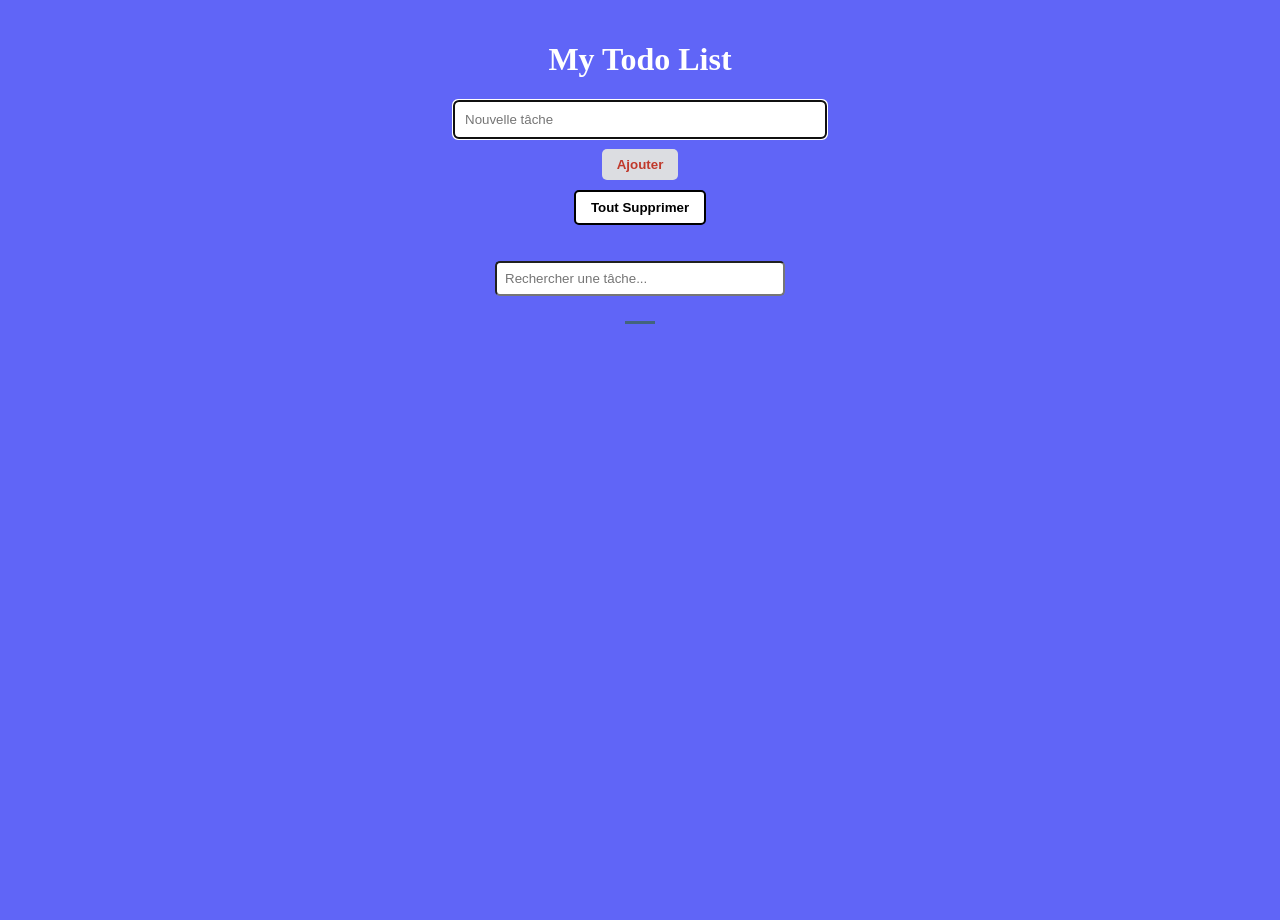
<file: index.html>
<!DOCTYPE html>
<html lang="en">

<head>
    <meta charset="UTF-8">
    <meta name="viewport" content="width=device-width, initial-scale=1.0">
    <link rel="stylesheet" href="style_todoL.css">
    <title>Todo list pack version</title>
</head>

<body>
    <h1>My Todo List</h1>
    <input id="input_task" placeholder="Nouvelle tâche" autofocus>
    <button id="Btn_add">Ajouter</button>  
    <button id="btnclearAll">Tout Supprimer</button>   <br><br>  
    
    <!-- Barre de recherche -->
    <div class="search">
        <input type="text" id="Input_rech" placeholder="Rechercher une tâche...">
    </div>
    
        <ul id="taskList"></ul>
        <h2 id="noview" style="display:none">
            Aucune tâche trouvée ! désolé.
        </h2>
    <script src="script.js"></script>
</body>
</html>
</file>
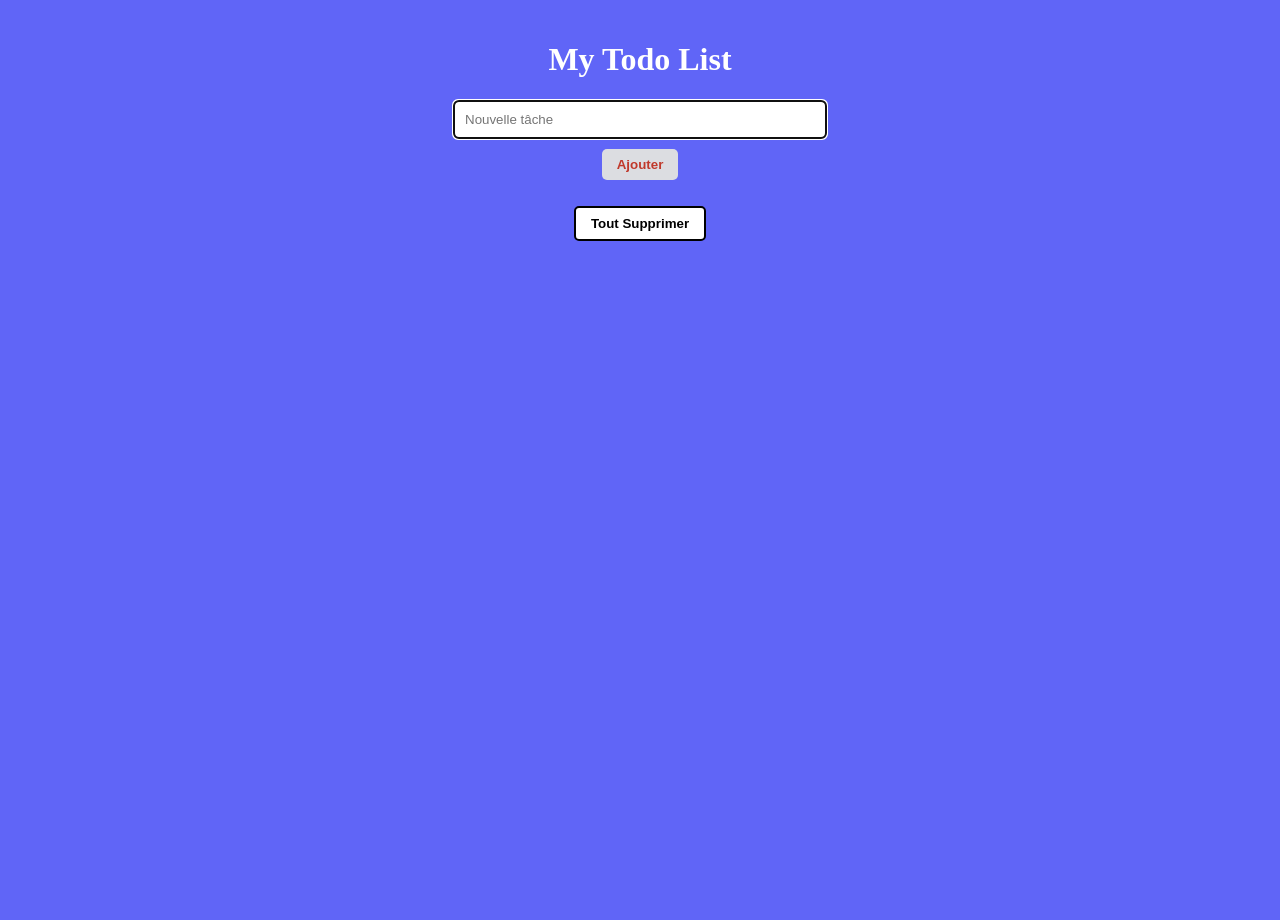
<file: index .html>
<!DOCTYPE html>
<html lang="en">

<head>
    <meta charset="UTF-8">
    <meta name="viewport" content="width=device-width, initial-scale=1.0">
    <link rel="stylesheet" href="style_todoL.css">
    <title>Todo list</title>
</head>

<body>
    <h1>My Todo List</h1>
    <input id="input_task" placeholder="Nouvelle tâche" autofocus>
    <button id="Btn_add">Ajouter</button>  

    <div id="controls">
        <p id="compter"></p>
        
        <div id="filters">
            <!-- <button id="all">Toutes</button>
            <button id="active">Actives</button>
            <button id="completed">Terminées</button> -->
        </div>  
        <button id="btnclearAll">Tout Supprimer</button>   <br><br>  
    </div> 
    
        <ol id="taskList"></ol>
    <script src="script.js"></script>
</body>
</html>
</file>
<file: style_todoL.css>
body {
    background-color: #6065f7;  
    color: white; 
    display: flex;
    flex-direction: column;
    align-items: center;
    margin: 0;
    height: 100vh;  
    /* Empêche la page entière de défiler */
    overflow: hidden; 
    padding-top: 20px;
}
 
/*space de saisie*/
#input_task {
    padding: 10px;
    width: 350px;
    border-radius: 5px; 
    margin-bottom: 10px;
} 

#Input_rech {
    padding: 8px;
    width: 270px;
    border-radius: 5px; 
    margin-bottom: 5px;
    outline: none;
}

/* Ajout & Supprimer Tout */
button {
    padding: 8px 15px;
    border-radius: 5px;
    border: none;
    cursor: pointer;
    font-weight: bold;
}

#noview{
    /* display: none;  */
    text-align: center; 
    color: rgb(75, 0, 0);
    font-weight:800;
    background-color: beige;
    width: 25%;
    border-radius: 7px;
}

#Btn_add {
    background-color: #dcdde1;
    color: #c0392b;
    margin-bottom: 10px;
}

#btnclearAll {
    background-color: #ffffff;
    color: #000000;
    border: 2px solid black;
}

/* Zonde de défilement */
ul#taskList {
    max-width: 450px;
    margin-top: 20px;
    padding: 15px;
/* Liste 60% hauteur écran */
    max-height: 60vh;  
/* Activation le scroll vertical */
    overflow-y: auto;     
    
    border-top: 3px solid rgba(38, 100, 2, 0.5); 
    list-style: none;     /* Enlève les chiffres par défaut */
}

/*Style en arrière plan liste de tâches */
li {
    background-color: rgba(203, 245, 239, 0.2);
    margin-bottom: 10px;
    padding: 10px;
    border-radius: 8px;
    display: flex;
    justify-content: space-between;
    align-items: center;
    backdrop-filter: blur(5px); /* Effet de transparence moderne */
}

/* space to text */
li span {
    flex: 1;
    word-break: break-word;
    margin-right: 10px;
    font-size: 14px;
}

/*btn Editer & Supprimer */
.edit-btn {
    background-color: #f1c40f;
    color: black;
    margin-right: 5px;
    font-size: 12px;
}

.delete-btn {
    background-color: #2ecc71; /* Votre vert actuel */
    color: black;
    font-size: 12px;
}
</file>
